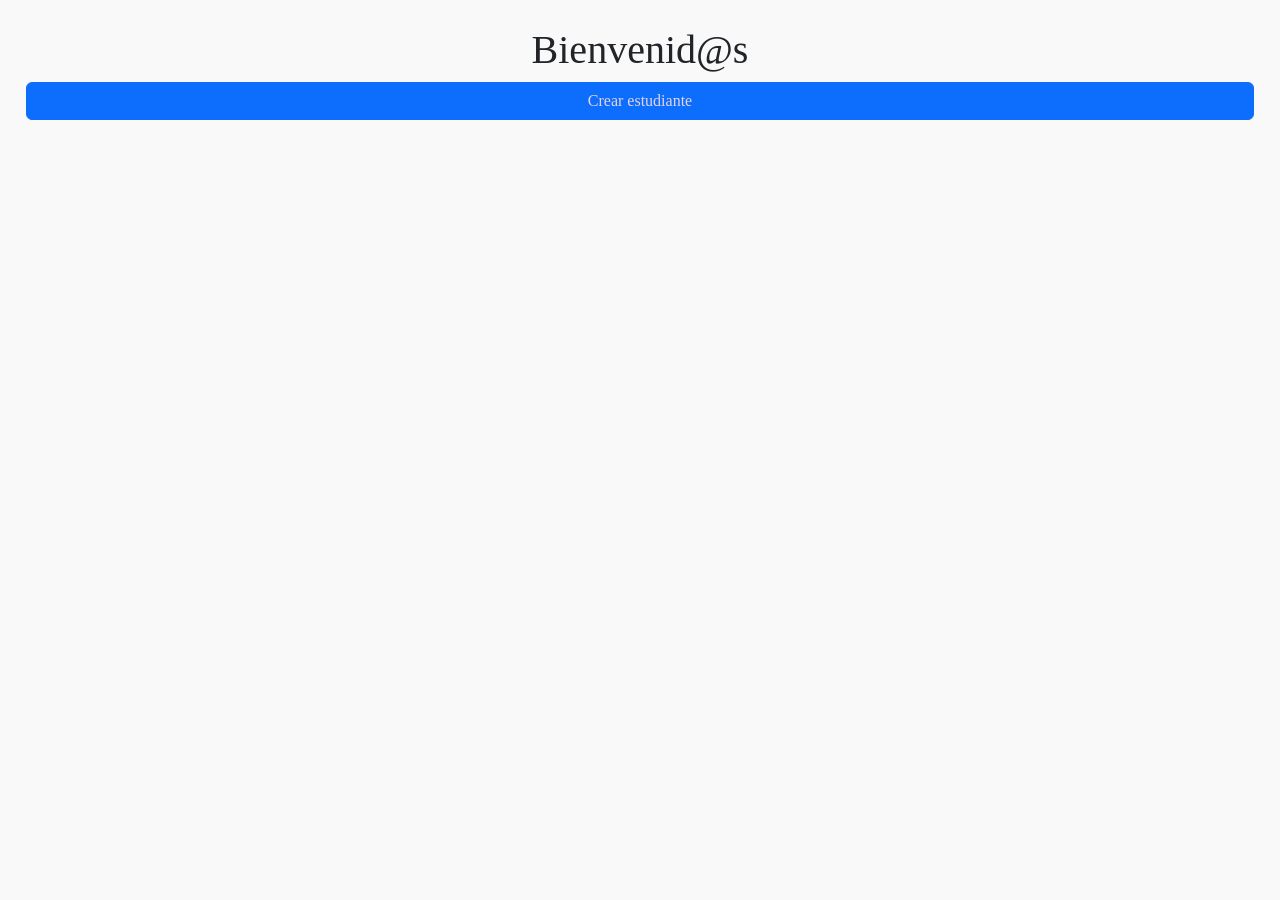
<file: src/main/resources/static/index.html>
<!doctype html>
<html lang="en">
<head>
    <meta charset="UTF-8">
    <meta name="viewport" content="width=device-width, initial-scale=1">


    <link href="https://cdn.jsdelivr.net/npm/bootstrap@5.3.8/dist/css/bootstrap.min.css" rel="stylesheet"
          integrity="sha384-sRIl4kxILFvY47J16cr9ZwB07vP4J8+LH7qKQnuqkuIAvNWLzeN8tE5YBujZqJLB" crossorigin="anonymous">

    <link rel="stylesheet" href="./css/style2.css">
    
    <title>Estudiantes</title>
</head>
<body>

<h1 id="titulo">Bienvenid@s</h1>


<main id="container">

</main>


<button type="submit" class="btn btn-primary" id="boton-index"><a href="./create.html">Crear estudiante</a></button>
<script src="./js/read.js"></script>

<script src="https://cdn.jsdelivr.net/npm/bootstrap@5.3.8/dist/js/bootstrap.bundle.min.js"
        integrity="sha384-FKyoEForCGlyvwx9Hj09JcYn3nv7wiPVlz7YYwJrWVcXK/BmnVDxM+D2scQbITxI"
        crossorigin="anonymous"></script>
</body>
</html>
</file>
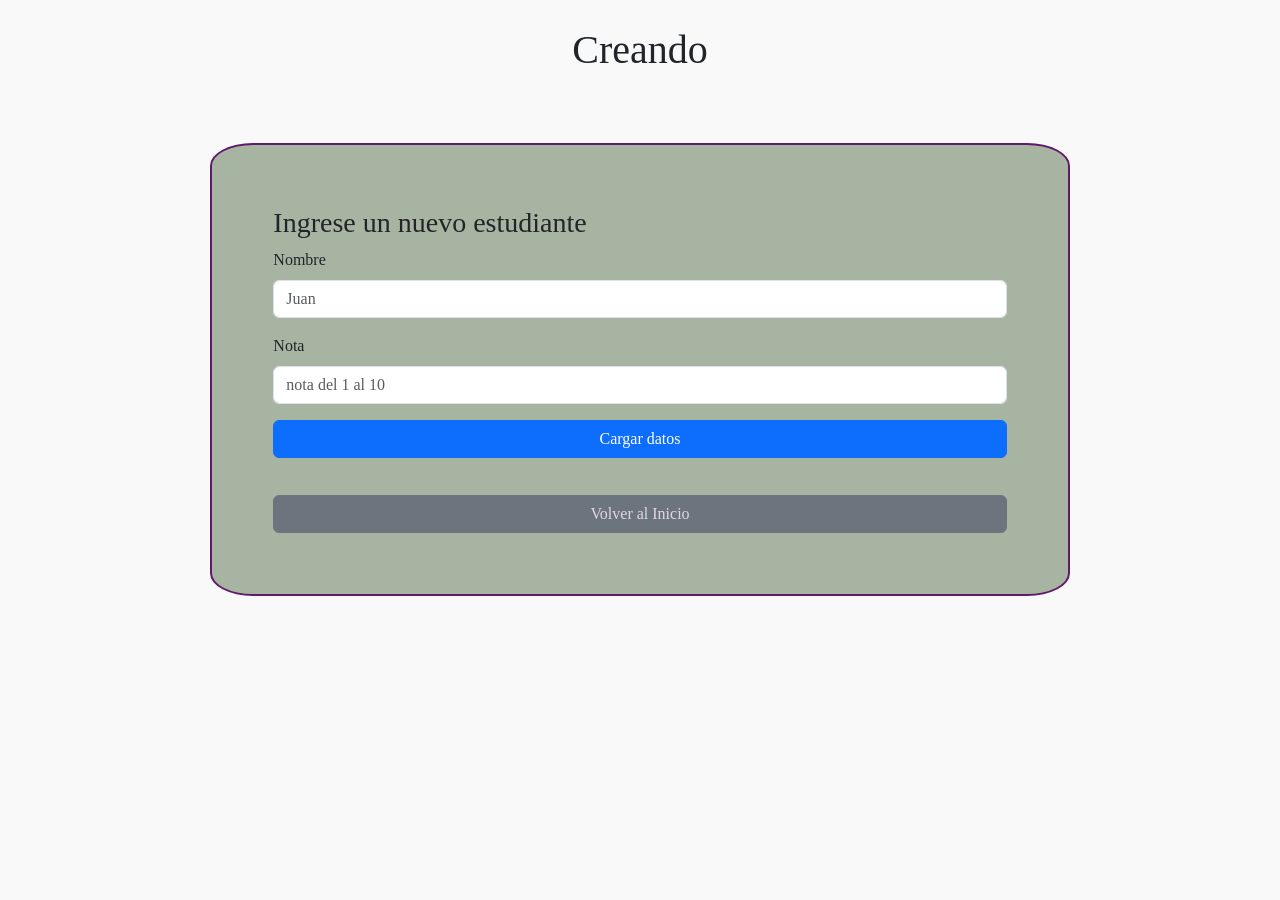
<file: src/main/resources/static/create.html>
<!DOCTYPE html>
<html lang="en">

<head>
    <meta charset="UTF-8">
    <meta name="viewport" content="width=device-width, initial-scale=1.0">
    <title>Document</title>


    <link href="https://cdn.jsdelivr.net/npm/bootstrap@5.3.8/dist/css/bootstrap.min.css" rel="stylesheet"
          integrity="sha384-sRIl4kxILFvY47J16cr9ZwB07vP4J8+LH7qKQnuqkuIAvNWLzeN8tE5YBujZqJLB" crossorigin="anonymous">
          
   <link rel="stylesheet" href="./css/style2.css">
</head>

<body >
<h1>Creando </h1>

<div id="container-form">

    <form id="form">
        <h3>Ingrese un nuevo estudiante</h3>

        <div class="mb-3">
            <label for="nombre" class="form-label">Nombre</label>
            <input type="text" class="form-control" id="nombre" placeholder="Juan">
        </div>

        <div class="mb-3">
            <label for="nota" class="form-label">Nota</label>
            <input type="number" class="form-control" id="nota" placeholder="nota del 1 al 10">
        </div>

        <button type="submit" class="btn btn-primary boton" id="registrar">Cargar datos</button>

        <button type="submit" class="btn btn-secondary" id="inicio"><a href="./index.html">Volver al Inicio</a></button>
    </form>

    <div id="creado"></div>
    

</div>





<script src="https://cdn.jsdelivr.net/npm/bootstrap@5.3.8/dist/js/bootstrap.bundle.min.js"
        integrity="sha384-FKyoEForCGlyvwx9Hj09JcYn3nv7wiPVlz7YYwJrWVcXK/BmnVDxM+D2scQbITxI"
        crossorigin="anonymous"></script>


<script src="./js/create.js"></script>

</body>

</html>
</file>
<file: src/main/resources/static/css/style2.css>
body{
    font-family: Georgia, 'Times New Roman', Times, serif;
    font-weight: 10px;
    background-color: #f9f9f9;
    display: flex;
    flex-direction: column;
    justify-content: center;
    padding: 2vw;
    
}

#container{
    display: flex;
    flex-direction: row;
    justify-content: center;
    flex-wrap: wrap;
    
}

.card{
    display: flex;
    flex-direction: column;
    justify-content: center;
    align-items: center;
    background-color: #e6e2e2;
    border: solid 3px;
    border-radius: 5%;
    margin: 10px;
    width: 15vw;
   
}

#form{
    width: 70%;
    border: #601a6c solid 2px;
    border-radius: 5%;
    background-color: #a7b4a2;
    margin-top: 5%;
    padding: 5%;
    display: flex;
    flex-direction: column;
    justify-content: center;
 


}

#container-form{
    display: flex;
    justify-content: center;
    align-items: center;
    /* border: #962020 solid 4px;*/
}

#boton-index, a{
 text-decoration: none;
 color: #e3d4e6;

}

#inicio{
   margin-top: 5%;

}

h1{
    text-align: center;
}
</file>
